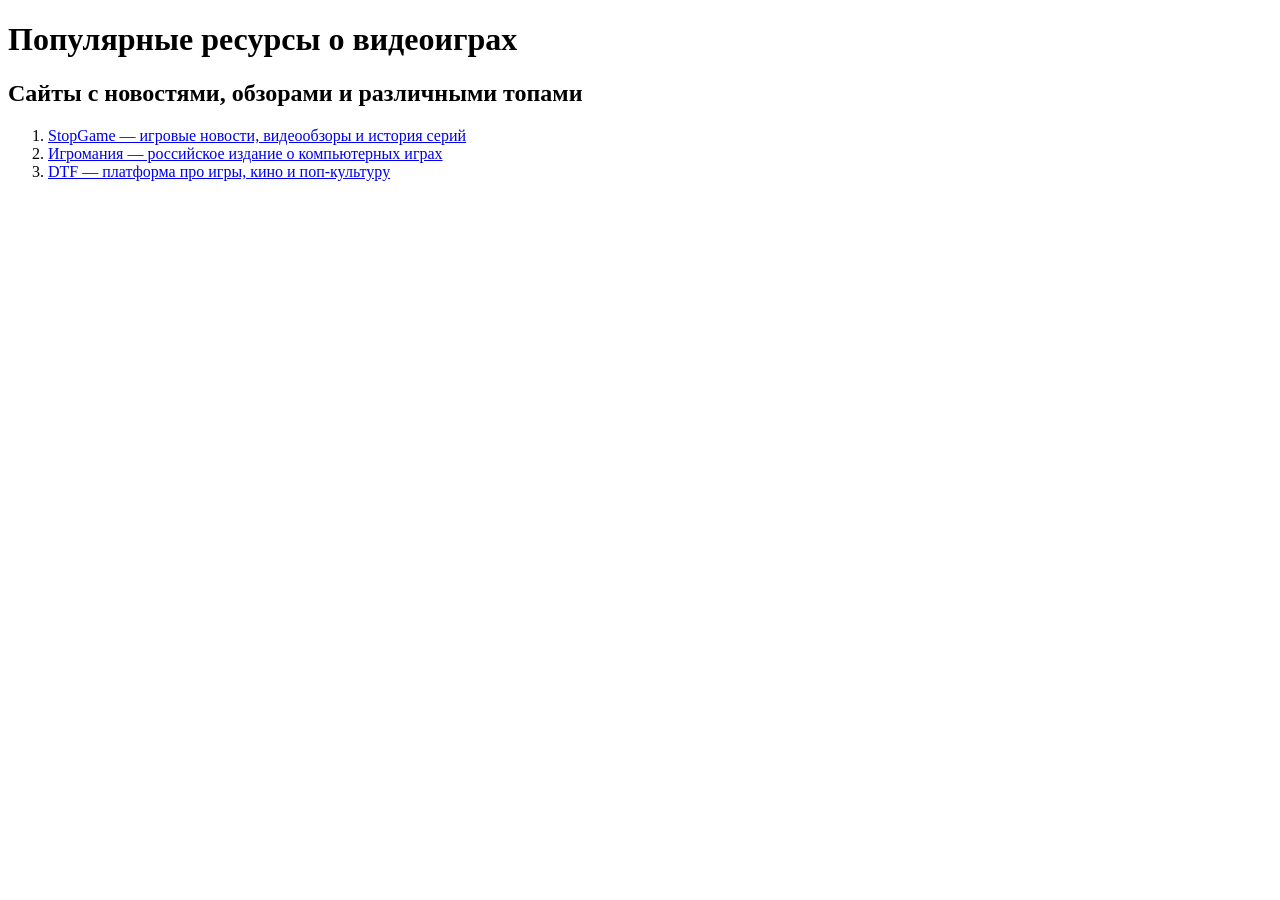
<file: Lab1/Задание 1/src/index.html>
<!DOCTYPE html>
<html lang="en">
    <head>
        <title>HTML</title>
    </head>
    <body>
        <h1>Популярные ресурсы о видеоиграх</h1>        
        <h2>Сайты с новостями, обзорами и различными топами</h2>
        <ol>
            <li><a href="https://stopgame.ru">StopGame — игровые новости, видеообзоры и история серий</a></li>
            <li><a href="https://igromania.ru">Игромания — российское издание о компьютерных играх</a></li>
            <li><a href="https://dtf.ru">DTF — платформа про игры, кино и поп-культуру</a></li>
        </ol>
    </body>
</html>
</file>
